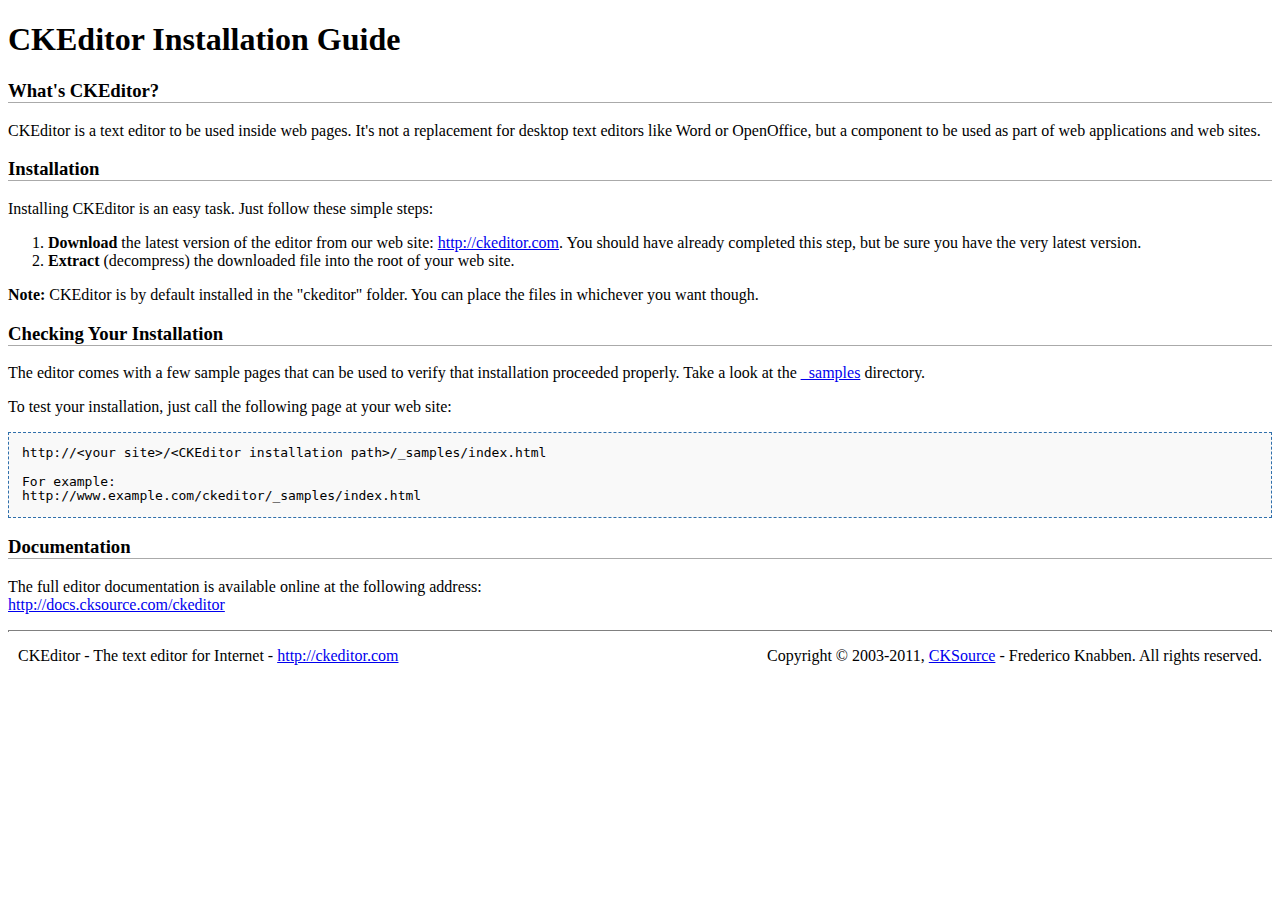
<file: ckeditor/INSTALL.html>
<!DOCTYPE html PUBLIC "-//W3C//DTD XHTML 1.0 Transitional//EN" "http://www.w3.org/TR/xhtml1/DTD/xhtml1-transitional.dtd">
<!--
Copyright (c) 2003-2011, CKSource - Frederico Knabben. All rights reserved.
For licensing, see LICENSE.html or http://ckeditor.com/license
-->
<html xmlns="http://www.w3.org/1999/xhtml">
<head>
	<title>Installation Guide - CKEditor</title>
	<meta http-equiv="content-type" content="text/html; charset=utf-8" />
	<style type="text/css">
		h3
		{
			border-bottom: 1px solid #AAAAAA;
		}
		pre
		{
			background-color: #F9F9F9;
			border: 1px dashed #2F6FAB;
			padding: 1em;
			line-height: 1.1em;
		}
		#footer hr
		{
			margin: 10px 0 15px 0;
			height: 1px;
			border: solid 1px gray;
			border-bottom: none;
		}
		#footer p
		{
			margin: 0 10px 10px 10px;
			float: left;
		}
		#footer #copy
		{
			float: right;
		}
	</style>
</head>
<body>
	<h1>
		CKEditor Installation Guide</h1>
	<h3>
		What&#39;s CKEditor?</h3>
	<p>
		CKEditor is a text editor to be used inside web pages. It&#39;s not a replacement
		for desktop text editors like Word or OpenOffice, but a component to be used as
		part of web applications and web sites.</p>
	<h3>
		Installation</h3>
	<p>
		Installing CKEditor is an easy task. Just follow these simple steps:</p>
	<ol>
		<li><strong>Download</strong> the latest version of the editor from our web site: <a
			href="http://ckeditor.com">http://ckeditor.com</a>. You should have already completed
			this step, but be sure you have the very latest version.</li>
		<li><strong>Extract</strong> (decompress) the downloaded file into the root of your
			web site.</li>
	</ol>
	<p>
		<strong>Note:</strong> CKEditor is by default installed in the &quot;ckeditor&quot;
		folder. You can place the files in whichever you want though.</p>
	<h3>
		Checking Your Installation
	</h3>
	<p>
		The editor comes with a few sample pages that can be used to verify that installation
		proceeded properly. Take a look at the <a href="_samples">_samples</a> directory.</p>
	<p>
		To test your installation, just call the following page at your web site:</p>
	<pre>
http://&lt;your site&gt;/&lt;CKEditor installation path&gt;/_samples/index.html

For example:
http://www.example.com/ckeditor/_samples/index.html</pre>
	<h3>
		Documentation</h3>
	<p>
		The full editor documentation is available online at the following address:<br />
		<a href="http://docs.cksource.com/ckeditor">http://docs.cksource.com/ckeditor</a></p>
	<div id="footer">
		<hr />
		<p>
			CKEditor - The text editor for Internet - <a href="http://ckeditor.com/">http://ckeditor.com</a>
		</p>
		<p id="copy">
			Copyright &copy; 2003-2011, <a href="http://cksource.com/">CKSource</a> - Frederico
			Knabben. All rights reserved.
		</p>
	</div>
</body>
</html>
</file>
